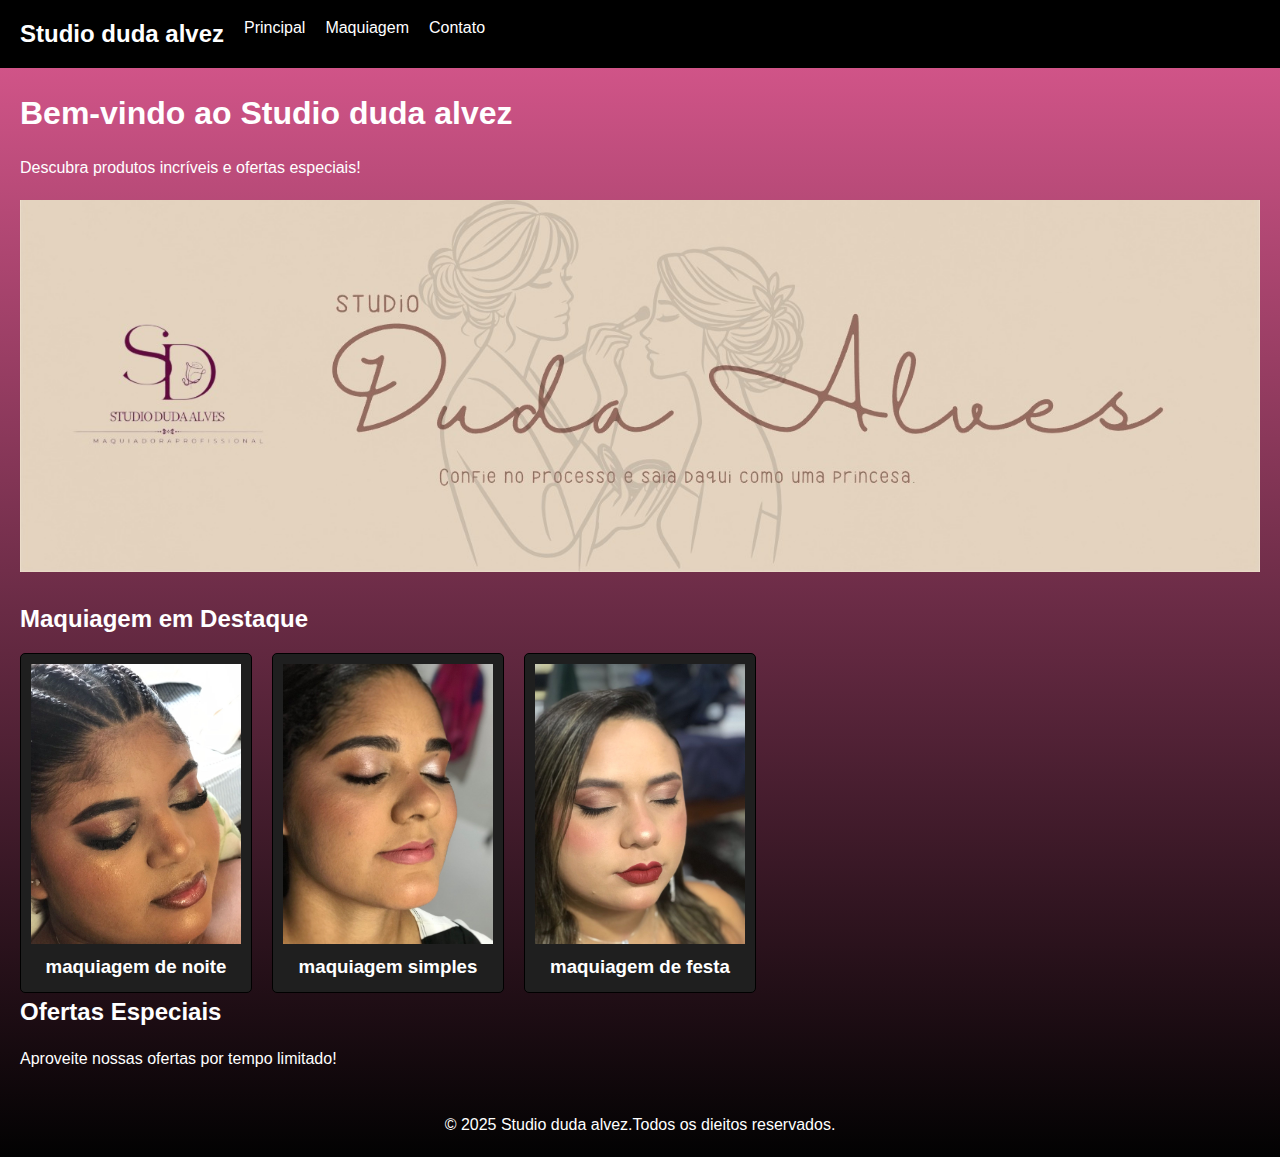
<file: index.html>
<!DOCTYPE html>
<html lang="en">

<head>
    <meta charset="UTF-8">
    <meta name="viewport" content="width=device-width, initial-scale=1.0">
    <link rel="stylesheet" href="princinpal.css">
    <title>Studio duda alvez</title>
</head>

<body>
    <header>
        <nav>
            <ul>
                <div class="logo">Studio duda alvez</div>
                <li><a href="index.html">Principal</a></li>
                <li><a href="maquiagem.html">Maquiagem</a></li>
                <li><a href="Contato.html">Contato</a></li>
            </ul>
        </nav>
    </header>
    <main>
        <section id="home">
            <h1>Bem-vindo ao Studio duda alvez</h1>
            <p>Descubra produtos incríveis e ofertas especiais!</p>
            <img src="./imagens_Da_principal/banner.jpeg" alt="Banner da loja" class="banner">
        </section>

        <section id="destaques">
            <h2>Maquiagem em Destaque</h2>
            <div class="produtos-grid">
                <div class="produto">
                    <img src="./imagens_maquiagem/noite3.jpeg" alt="Produto 1">
                    <h3>maquiagem de noite</h3>
                    <!-- -- ><p>Smartwatch W99 Plus</p></*-->
                </div>
                <div class="produto">
                    <img src="./imagens_maquiagem/simples.jpeg" alt="Produto 2">
                    <h3>maquiagem simples</h3>
                    <!-- -- ><p>Fone de Ouvido Bluetooth</p></*-->
                </div>
                <div class="produto">
                    <img src="./imagens_maquiagem/Festa.jpeg" alt="Produto 3">
                    <h3>maquiagem de festa</h3>
                    <!-- -- ><p>Fone de Ouvido Bluetooth<br>Gamer</p></*-->
                </div>
            </div>
        </section>

        <section id="ofertas">
            <h2>Ofertas Especiais</h2>
            <p>Aproveite nossas ofertas por tempo limitado!</p>
            <ul>

                <!-- -- ><li* >Desconto de 20% em todos os produtos até o fim do mês!</li></*-->
            </ul>
        </section>
    </main>
    <footer>
        <p>&copy; 2025 Studio duda alvez.Todos os dieitos reservados.</p>
    </footer>
</body>
</html>
</file>
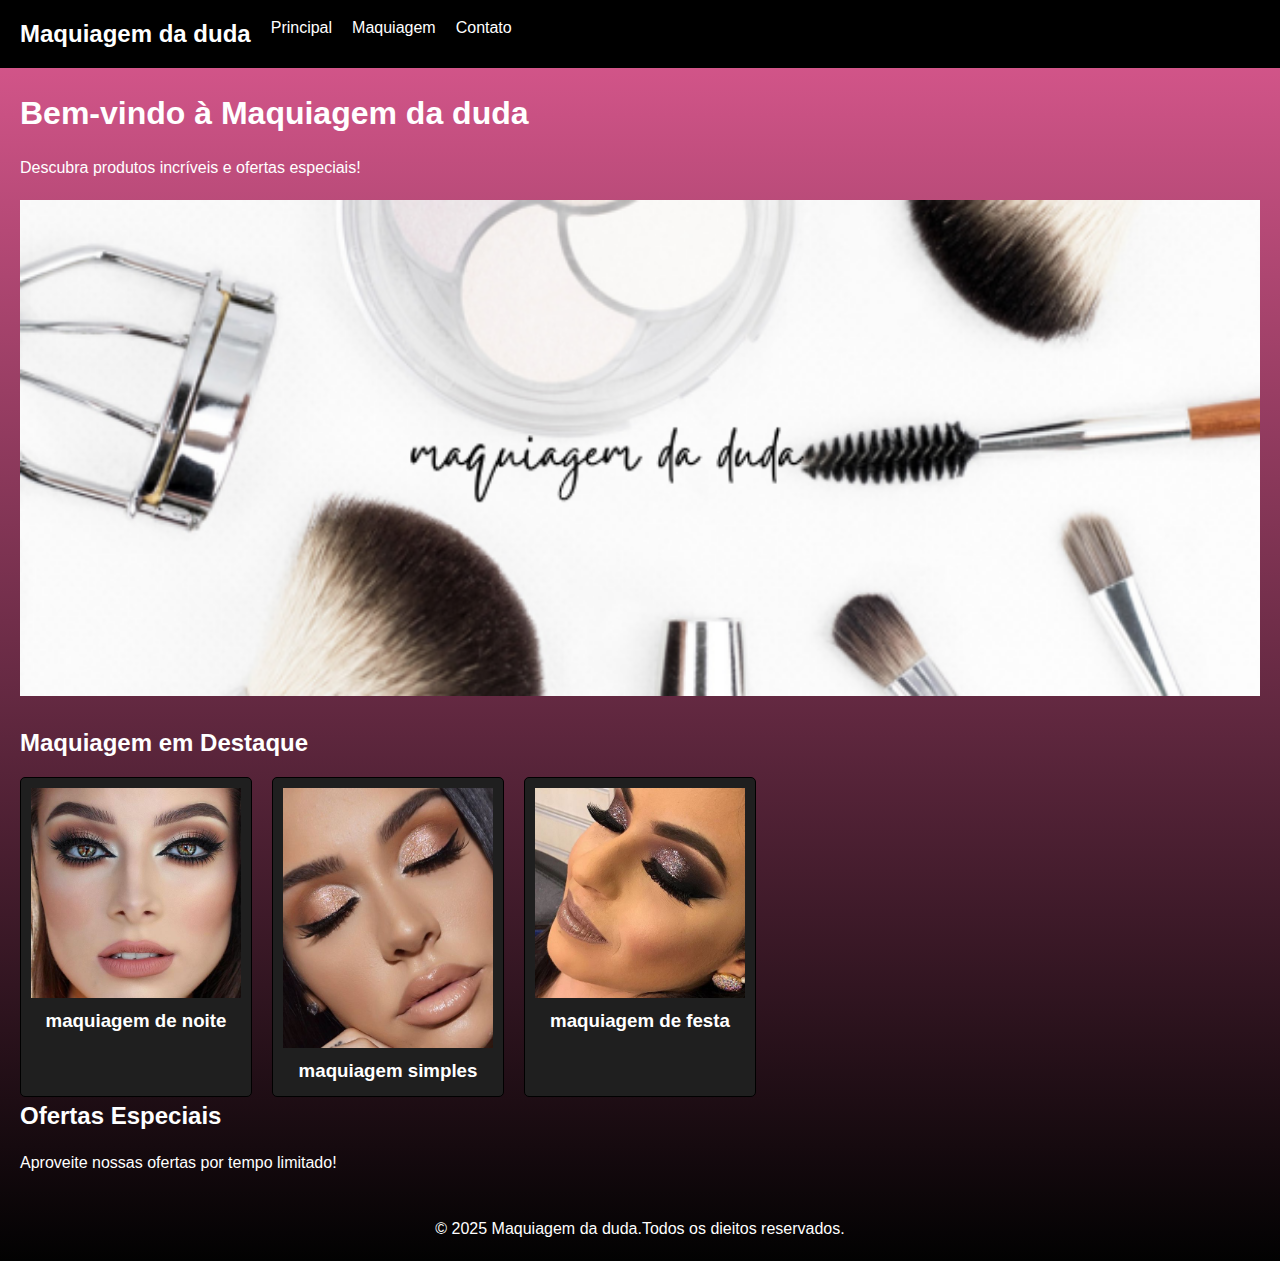
<file: home.html>
<!DOCTYPE html>
<html lang="en">

<head>
    <meta charset="UTF-8">
    <meta name="viewport" content="width=device-width, initial-scale=1.0">
    <link rel="stylesheet" href="princinpal.css">
    <title>Maquiagem</title>
</head>

<body>
    <header>
        <nav>
            <ul>
                <div class="logo">Maquiagem da duda</div>
                <li><a href="home.html">Principal</a></li>
                <li><a href="maquiagem.html">Maquiagem</a></li>
                <li><a href="Contato.html">Contato</a></li>
            </ul>
        </nav>
    </header>
    <main>
        <section id="home">
            <h1>Bem-vindo à Maquiagem da duda</h1>
            <p>Descubra produtos incríveis e ofertas especiais!</p>
            <img src="./imagens_Da_principal/banner.png" alt="Banner da loja" class="banner">
        </section>

        <section id="destaques">
            <h2>Maquiagem em Destaque</h2>
            <div class="produtos-grid">
                <div class="produto">
                    <img src="./imagens_Da_principal/noite.jpg" alt="Produto 1">
                    <h3>maquiagem de noite</h3>
                    <!-- -- ><p>Smartwatch W99 Plus</p></*-->
                </div>
                <div class="produto">
                    <img src="./imagens_Da_principal/simples.jpg" alt="Produto 2">
                    <h3>maquiagem simples</h3>
                    <!-- -- ><p>Fone de Ouvido Bluetooth</p></*-->
                </div>
                <div class="produto">
                    <img src="./imagens_Da_principal/festa.jpg" alt="Produto 3">
                    <h3>maquiagem de festa</h3>
                    <!-- -- ><p>Fone de Ouvido Bluetooth<br>Gamer</p></*-->
                </div>
            </div>
        </section>

        <section id="ofertas">
            <h2>Ofertas Especiais</h2>
            <p>Aproveite nossas ofertas por tempo limitado!</p>
            <ul>

                <!-- -- ><li* >Desconto de 20% em todos os produtos até o fim do mês!</li></*-->
            </ul>
        </section>
    </main>
    <footer>
        <p>&copy; 2025 Maquiagem da duda.Todos os dieitos reservados.</p>
    </footer>
</body>
</html>
</file>
<file: princinpal.css>
* {
    box-sizing: border-box;
    margin: 0;
    padding: 0;
}

body {
    font-family: Arial, sans-serif;
    line-height: 1.6;
    background: linear-gradient(to top,#020202,rgb(221, 89, 144));
    color: #ffffff;
}

header {
    background: #000000;
    color: #ffffff;
    padding: 15px 20px;
    display: flex;
    justify-content: space-between;
    align-items: center;
}

.logo {
    font-size: 24px;
    font-weight: bold;
}

nav ul {
    list-style: none;
    display: flex;
}

nav ul li {
    margin-left: 20px;
}

nav ul li a {
    color: #ffffff;
    text-decoration: none;
}

nav ul li a:hover {
    text-decoration: underline;
}

main {
    padding: 20px;
}

h1, h2 {
    margin-bottom: 15px;
}

.banner {
    width: 100%;
    height: auto;
    margin: 20px 0;
}

.produtos-grid {
    display: grid;
    grid-template-columns: repeat(auto-fill, minmax(200px, 1fr));
    gap: 20px;
}

.produto {
    background: #1f1f1f;
    border: 1px solid #000000;
    padding: 10px;
    border-radius: 5px;
    text-align: center;
}

.produto img {
    width: 100%;
    height: auto;
}

button {
    background: #28a745;
    color: #fff;
    border: none;
    padding: 10px;
    border-radius: 5px;
    cursor: pointer;
}

button:hover {
    background: #218838;
}

footer {
    text-align: center;
    padding: 20px;
    color: #fff;
}
</file>
